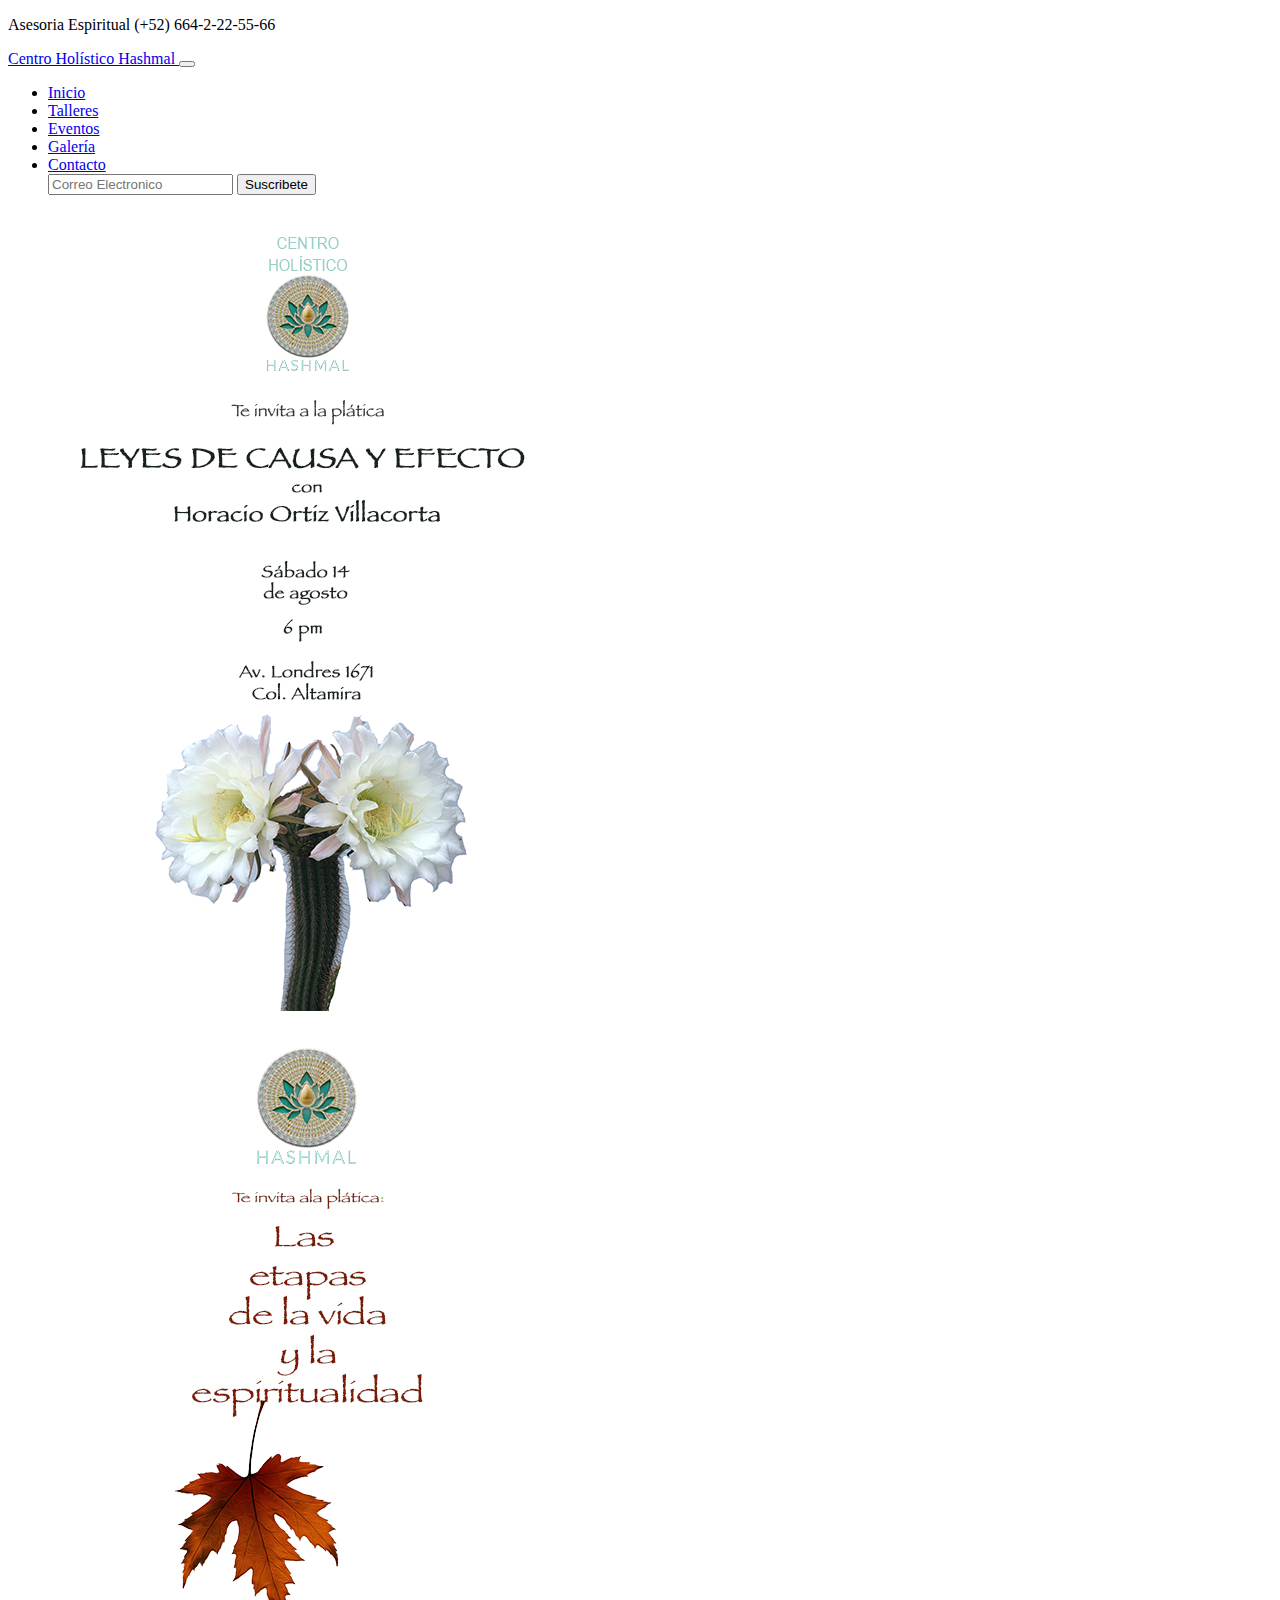
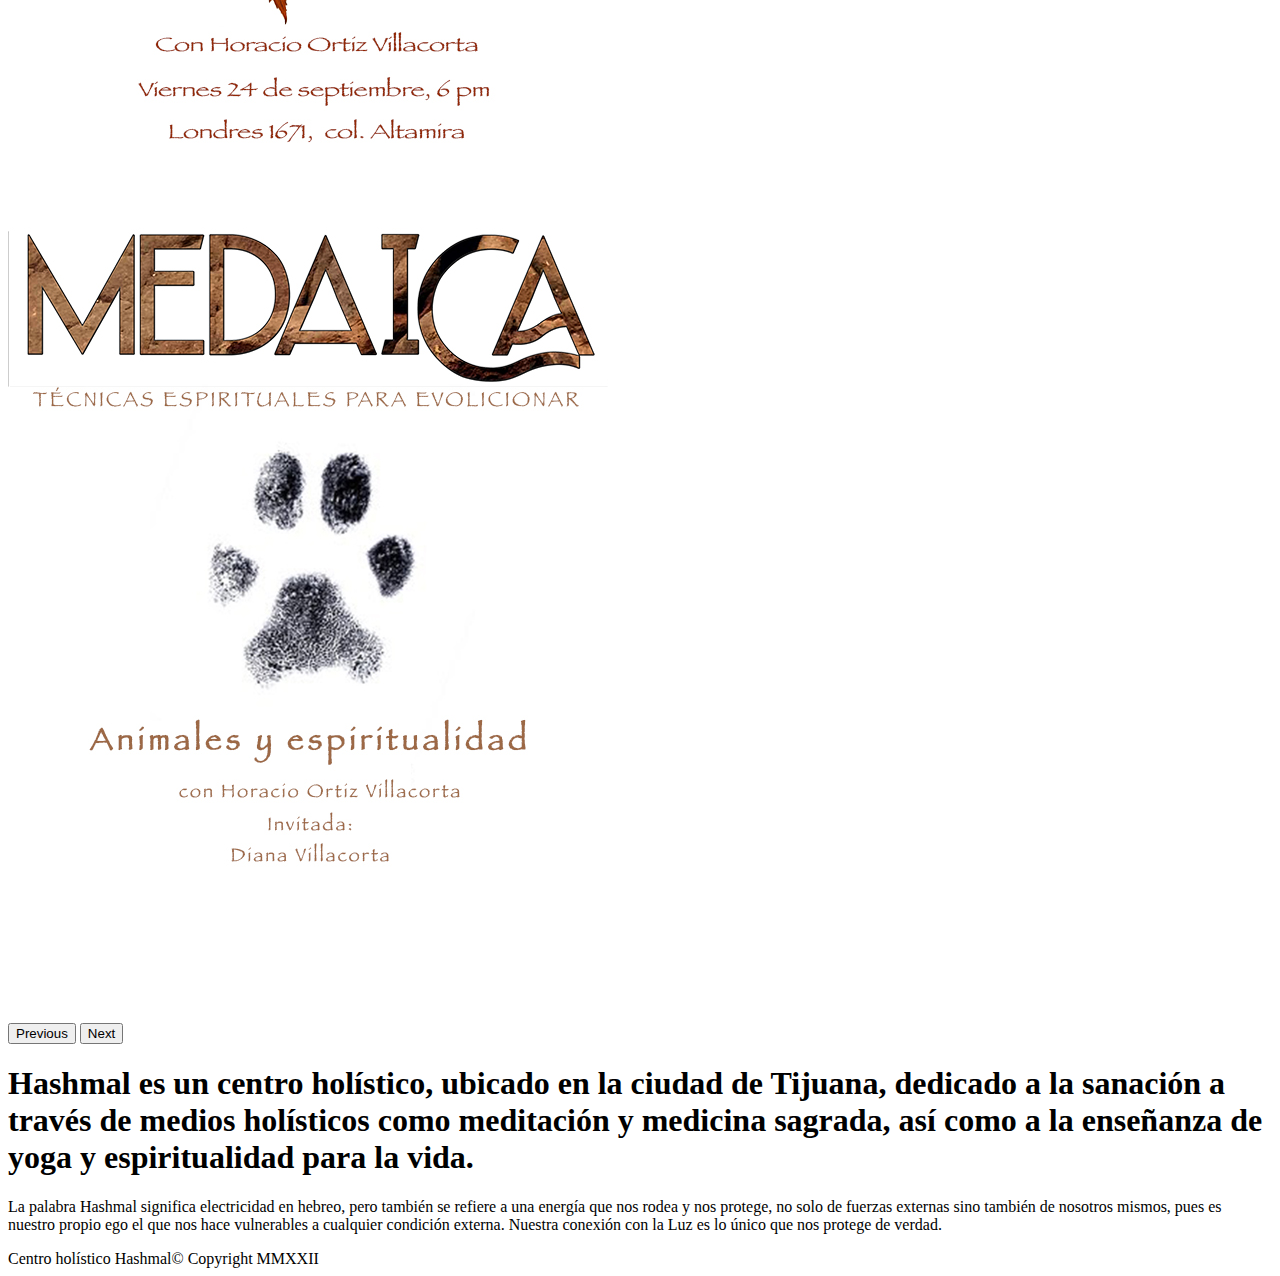
<file: index.html>
<!doctype html>
<html lang="es">
  <head>
    <!-- Required meta tags -->
    <meta charset="utf-8">
    <meta name="viewport" content="width=device-width, initial-scale=1">

    <!-- Bootstrap CSS -->
    <link href="https://cdn.jsdelivr.net/npm/bootstrap@5.1.3/dist/css/bootstrap.min.css" rel="stylesheet" integrity="sha384-1BmE4kWBq78iYhFldvKuhfTAU6auU8tT94WrHftjDbrCEXSU1oBoqyl2QvZ6jIW3" crossorigin="anonymous">
    <link rel="stylesheet" href="">

    <title>Hashmal</title>
  </head>

  <body>
    <header class="container-fluid bg-success d-flex justify-content-center">
        <p class="text-light mb-0 p-2 fs-4">Asesoria Espiritual (+52) 664-2-22-55-66</p>
    </header>
      <main>
        <nav class="navbar navbar-expand-lg navbar-light bg-light p-3" id="menu">
          <div class="container-fluid">
            <a class="navbar-brand" href="#">
            <span class="text-primary fs-5 fw-bold">Centro Holístico Hashmal
            </span>

            <button class="navbar-toggler" type="button" data-bs-toggle="collapse" data-bs-target="#navbarSupportedContent" aria-controls="navbarSupportedContent" aria-expanded="false" aria-label="Toggle navigation">
            <span class="navbar-toggler-icon"></span>
            </button>

            <div class="collapse navbar-collapse" id="navbarSupportedContent">
            <ul class="navbar-nav me-auto mb-2 mb-lg-0">

              <li class="nav-item">
                <a class="nav-link active" aria-current="page" href="/index.html">Inicio</a>
              </li>

              <li class="nav-item">
                <a class="nav-link active" href="/pages/Talleres.html">Talleres</a>
              </li>

              <li class="nav-item">
                <a class="nav-link active" href="/pages/eventos.html">Eventos</a>
              </li>
              
              <li class="nav-item">
                <a class="nav-link active" href="/pages/galeria.html">Galería</a>
              </li>
              
              <li class="nav-item">
                <a class="nav-link active" href="/pages/contacto.html">Contacto</a>
              </li>
              
              <form class="d-flex">
                <input class="form-control me-2" type="search" placeholder="Correo Electronico" aria-label="email">
                <button class="btn btn-primary btn-primarybtn-outline-success" type="submit">Suscribete</button>
              </form>
            </div>
          </div>
        </nav>
      <div id="carouselExampleControls" class="carousel slide" data-bs-ride="carousel">
        <div class="carousel-inner">
             
          <div class="carousel-item active">
            <img src="/assets/Fotos/Flyer 16.jpg" class="d-block w-100" alt="slide1">
          </div>

          <div class="carousel-item">
            <img src="/assets/Fotos/Flyer 18 (1).jpg" class="d-block w-100" alt="slide2">
          </div>

          <div class="carousel-item">
            <img src="/assets/Fotos/Flyer 19.jpg" class="d-block w-100" alt="slide3">
          </div>
        </div>
        <button class="carousel-control-prev" type="button" data-bs-target="#carouselExampleControls" data-bs-slide="prev">
          <span class="carousel-control-prev-icon" aria-hidden="true"></span>
          <span class="visually-hidden">Previous</span>
        </button>
        <button class="carousel-control-next" type="button" data-bs-target="#carouselExampleControls" data-bs-slide="next">
          <span class="carousel-control-next-icon" aria-hidden="true"></span>
          <span class="visually-hidden">Next</span>
        </button>
      </div>

      <section class="w-50 mx-auto text-center pt-5" id="intro">
          <h1 class="p-3 fs-2 border-top border-3">Hashmal es un centro holístico, ubicado en la ciudad de Tijuana, dedicado a la <span class="text-success"> sanación a través de medios holísticos </span>como meditación y medicina sagrada, así como a la enseñanza de yoga y espiritualidad para la vida.</h1><p class="p-3 fs-6 bg-secondary">La palabra Hashmal significa electricidad en hebreo, pero también se refiere a una energía que nos rodea y nos protege, no solo de fuerzas externas sino también de nosotros mismos, pues es nuestro propio ego el que nos hace vulnerables a cualquier condición externa. Nuestra conexión con la Luz es lo único que nos protege de verdad.</p>
      </section> 
      </main>
    <footer class="container-fluid bg-success d-flex justify-content-center p-1 fw-bold fixed-bottom">
      Centro holístico Hashmal© Copyright MMXXII
    </footer>

    <!-- Option 1: Bootstrap Bundle with Popper -->
    <script src="https://cdn.jsdelivr.net/npm/bootstrap@5.1.3/dist/js/bootstrap.bundle.min.js" integrity="sha384-ka7Sk0Gln4gmtz2MlQnikT1wXgYsOg+OMhuP+IlRH9sENBO0LRn5q+8nbTov4+1p" crossorigin="anonymous"></script>

  </body>
</html>
</file>
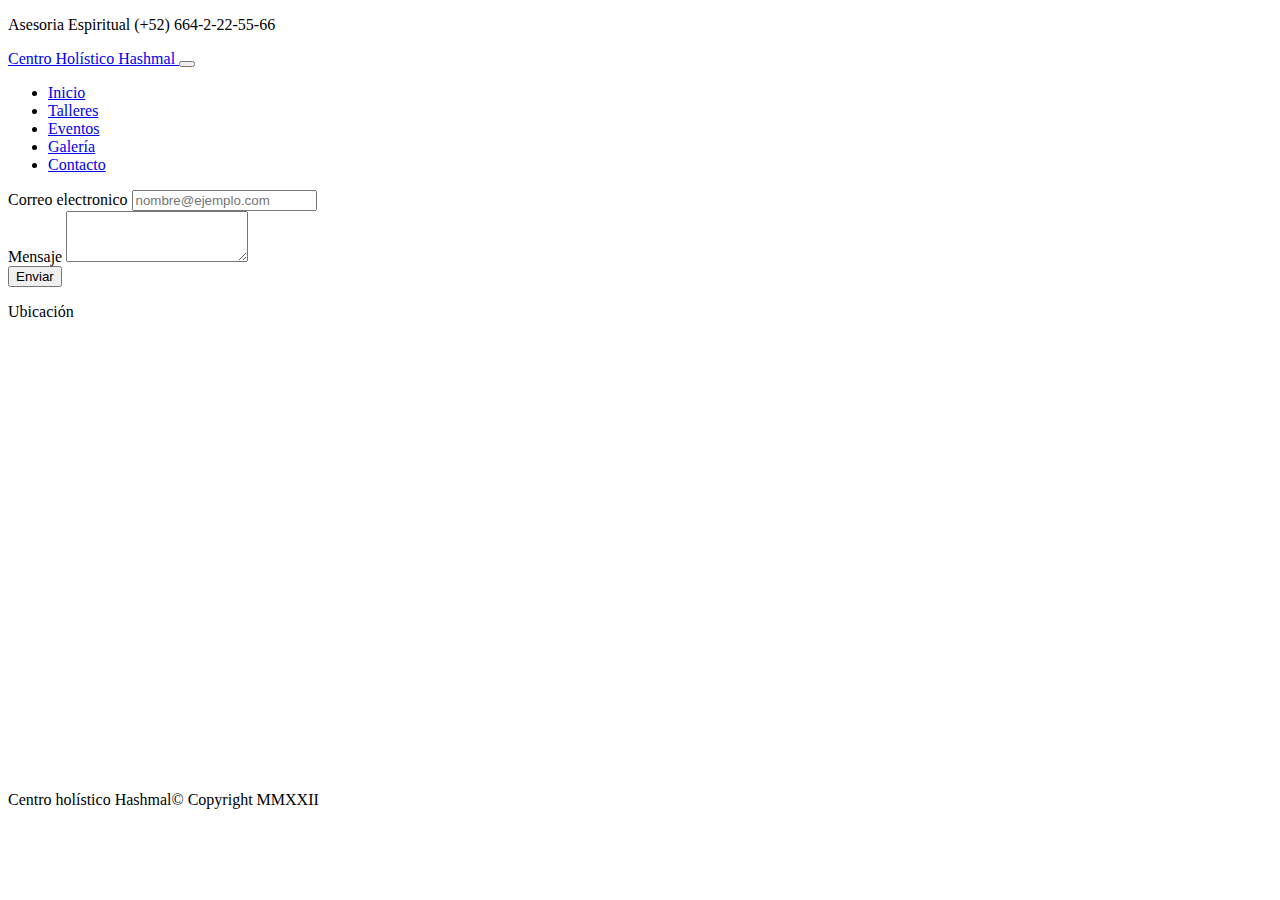
<file: pages/contacto.html>
<!doctype html>
<html lang="es">
  <head>
    <!-- Required meta tags -->
    <meta charset="utf-8">
    <meta name="viewport" content="width=device-width, initial-scale=1">

    <!-- Bootstrap CSS -->
    <link href="https://cdn.jsdelivr.net/npm/bootstrap@5.1.3/dist/css/bootstrap.min.css" rel="stylesheet" integrity="sha384-1BmE4kWBq78iYhFldvKuhfTAU6auU8tT94WrHftjDbrCEXSU1oBoqyl2QvZ6jIW3" crossorigin="anonymous">
    <link rel="stylesheet" href="">

    <title>Hashmal-Contacto</title>
  </head>

  <body>
    <header class="container-fluid bg-success d-flex justify-content-center">
        <p class="text-light mb-0 p-2 fs-4">Asesoria Espiritual (+52) 664-2-22-55-66</p>
    </header>
    <main>
    <nav class="navbar navbar-expand-lg navbar-light bg-light p-3" id="menu">
        <div class="container-fluid">
          <a class="navbar-brand" href="#">
           <span class="text-primary fs-5 fw-bold">Centro Holístico Hashmal
        </span>
          <button class="navbar-toggler" type="button" data-bs-toggle="collapse" data-bs-target="#navbarSupportedContent" aria-controls="navbarSupportedContent" aria-expanded="false" aria-label="Toggle navigation">
            <span class="navbar-toggler-icon"></span>
          </button>
          <div class="collapse navbar-collapse" id="navbarSupportedContent">
            <ul class="navbar-nav me-auto mb-2 mb-lg-0">

              <li class="nav-item">
                <a class="nav-link active" aria-current="page" href="/index.html">Inicio</a>
              </li>

              <li class="nav-item">
                <a class="nav-link active" href="/pages/Talleres.html">Talleres</a>
              </li>

              <li class="nav-item">
                <a class="nav-link active" href="/pages/eventos.html">Eventos</a>
              </li>
              
              <li class="nav-item">
                <a class="nav-link active" href="/pages/galeria.html">Galería</a>
              </li>
              
              <li class="nav-item">
                <a class="nav-link active" href="/pages/contacto.html">Contacto</a>
              </li>
          </div>
        </div>
      </nav>
      <form>
        <div class="form-group d-flex  justify-content-center w-25 p-3 fs-5">
          <label for="exampleFormControlInput1">Correo electronico</label>
          <input type="email" class="form-control" id="exampleFormControlInput1" placeholder="nombre@ejemplo.com">
        </div>
        <div class="form-group">
          <label for="exampleFormControlTextarea1">Mensaje</label>
          <textarea class="form-control" id="exampleFormControlTextarea1" rows="3"></textarea>
        </div>
        <button type="button" class="btn btn-secondary d-flex justify-content-end mr-3">Enviar</button>
      </form>
      <div><p class="p-5">Ubicación</p></div>
      <iframe src="https://www.google.com/maps/embed?pb=!1m18!1m12!1m3!1d1374.377800034077!2d-116.60085751165789!3d31.852069181414453!2m3!1f0!2f0!3f0!3m2!1i1024!2i768!4f13.1!3m3!1m2!1s0x80d88d12fff8254f%3A0xd24159968c8f20bc!2sHoli%20San!5e0!3m2!1ses-419!2smx!4v1650336385404!5m2!1ses-419!2smx" width="600" height="450" style="border:0;" allowfullscreen="" loading="lazy" referrerpolicy="no-referrer-when-downgrade" class="d-flex  justify-content-center container-fluid"></iframe>
    </main>
      
    <footer class="container-fluid bg-success d-flex justify-content-center p-1 fw-bold fixed-bottom">
      Centro holístico Hashmal© Copyright MMXXII
    </footer>

    <!-- Option 1: Bootstrap Bundle with Popper -->
    <script src="https://cdn.jsdelivr.net/npm/bootstrap@5.1.3/dist/js/bootstrap.bundle.min.js" integrity="sha384-ka7Sk0Gln4gmtz2MlQnikT1wXgYsOg+OMhuP+IlRH9sENBO0LRn5q+8nbTov4+1p" crossorigin="anonymous"></script>

  </body>
</html>
</file>
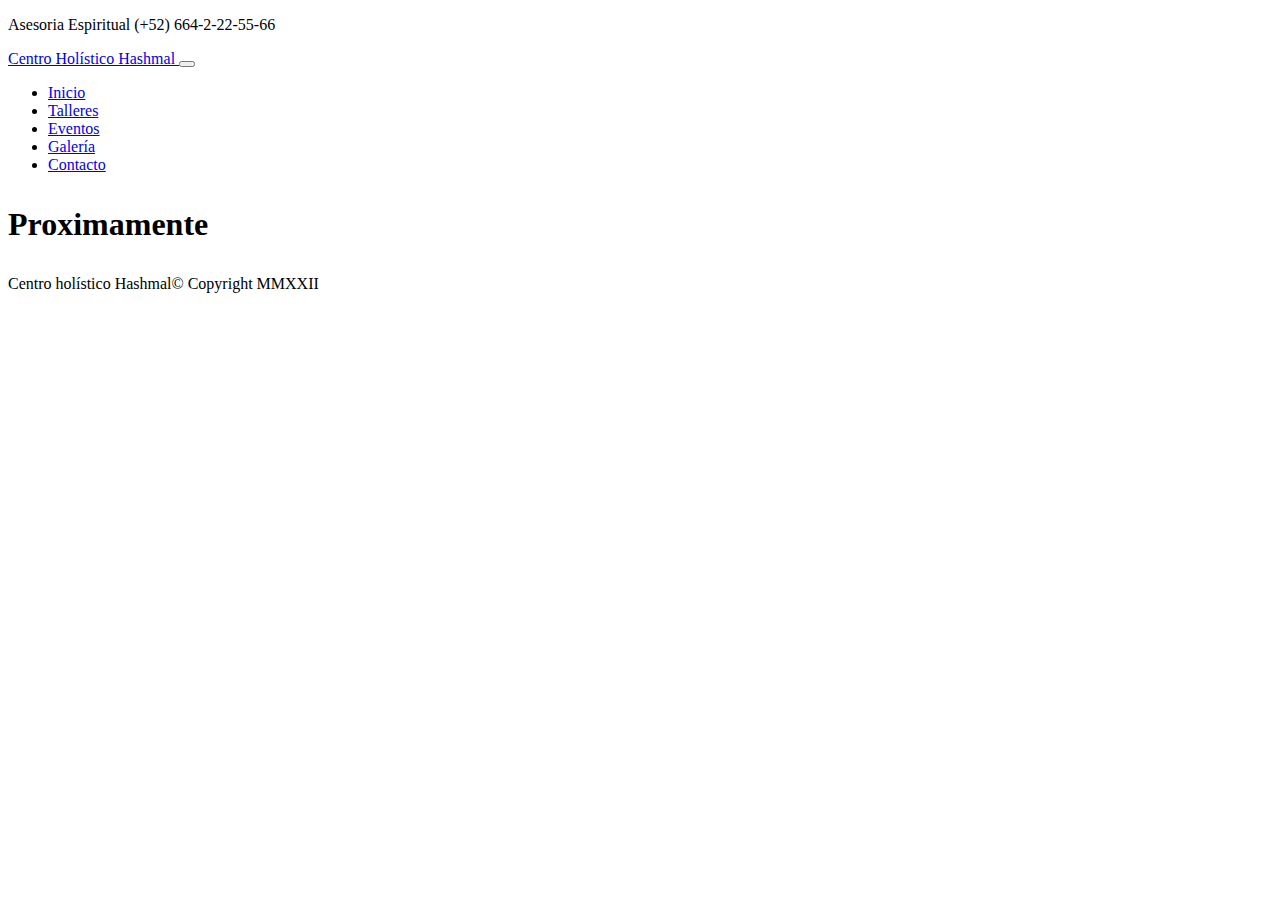
<file: pages/eventos.html>
<!doctype html>
<html lang="es">
  <head>
    <!-- Required meta tags -->
    <meta charset="utf-8">
    <meta name="viewport" content="width=device-width, initial-scale=1">

    <!-- Bootstrap CSS -->
    <link href="https://cdn.jsdelivr.net/npm/bootstrap@5.1.3/dist/css/bootstrap.min.css" rel="stylesheet" integrity="sha384-1BmE4kWBq78iYhFldvKuhfTAU6auU8tT94WrHftjDbrCEXSU1oBoqyl2QvZ6jIW3" crossorigin="anonymous">
    <link rel="stylesheet" href="">

    <title>Hashmal-Eventos</title>
  </head>

  <body>
    <header class="container-fluid bg-success d-flex justify-content-center">
        <p class="text-light mb-0 p-2 fs-4">Asesoria Espiritual (+52) 664-2-22-55-66</p>
        
    </header>

    <main>
    <nav class="navbar navbar-expand-lg navbar-light bg-light p-3" id="menu">
        <div class="container-fluid">
          <a class="navbar-brand" href="#">
           <span class="text-primary fs-5 fw-bold">Centro Holístico Hashmal
        </span>
          <button class="navbar-toggler" type="button" data-bs-toggle="collapse" data-bs-target="#navbarSupportedContent" aria-controls="navbarSupportedContent" aria-expanded="false" aria-label="Toggle navigation">
            <span class="navbar-toggler-icon"></span>
          </button>
          <div class="collapse navbar-collapse" id="navbarSupportedContent">
            <ul class="navbar-nav me-auto mb-2 mb-lg-0">

              <li class="nav-item">
                <a class="nav-link active" aria-current="page" href="/index.html">Inicio</a>
              </li>

              <li class="nav-item">
                <a class="nav-link active" href="/pages/Talleres.html">Talleres</a>
              </li>

              <li class="nav-item">
                <a class="nav-link active" href="/pages/eventos.html">Eventos</a>
              </li>
              
              <li class="nav-item">
                <a class="nav-link active" href="/pages/galeria.html">Galería</a>
              </li>
              
              <li class="nav-item">
                <a class="nav-link active" href="/pages/contacto.html">Contacto</a>
              </li>
              
          </div>
        </div>
      </nav>
      <H1><P>Proximamente</P></H1>
      </main>
    <footer class="container-fluid bg-success d-flex justify-content-center p-1 fw-bold fixed-bottom">
      Centro holístico Hashmal© Copyright MMXXII
    </footer>

    <!-- Option 1: Bootstrap Bundle with Popper -->
    <script src="https://cdn.jsdelivr.net/npm/bootstrap@5.1.3/dist/js/bootstrap.bundle.min.js" integrity="sha384-ka7Sk0Gln4gmtz2MlQnikT1wXgYsOg+OMhuP+IlRH9sENBO0LRn5q+8nbTov4+1p" crossorigin="anonymous"></script>

  </body>
</html>
</file>
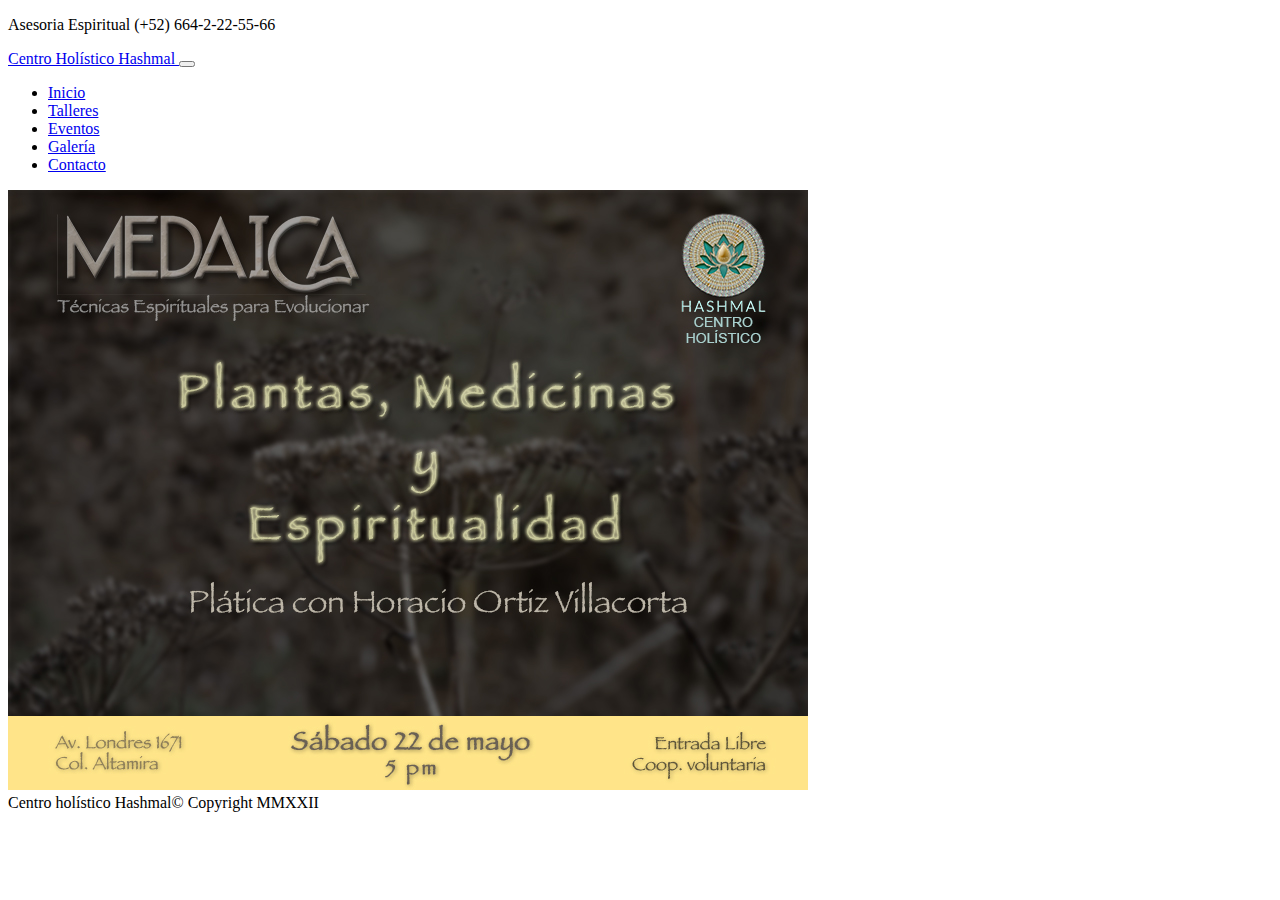
<file: pages/galeria.html>
<!doctype html>
<html lang="es">
  <head>
    <!-- Required meta tags -->
    <meta charset="utf-8">
    <meta name="viewport" content="width=device-width, initial-scale=1">

    <!-- Bootstrap CSS -->
    <link href="https://cdn.jsdelivr.net/npm/bootstrap@5.1.3/dist/css/bootstrap.min.css" rel="stylesheet" integrity="sha384-1BmE4kWBq78iYhFldvKuhfTAU6auU8tT94WrHftjDbrCEXSU1oBoqyl2QvZ6jIW3" crossorigin="anonymous">
    <link rel="stylesheet" href="">

    <title>Hashmal-Galería</title>
  </head>

  <body>
    <header class="container-fluid bg-success d-flex justify-content-center">
        <p class="text-light mb-0 p-2 fs-4">Asesoria Espiritual (+52) 664-2-22-55-66</p>
    </header>

    <main>
    <nav class="navbar navbar-expand-lg navbar-light bg-light p-3" id="menu">
        <div class="container-fluid">
          <a class="navbar-brand" href="#">
           <span class="text-primary fs-5 fw-bold">Centro Holístico Hashmal
        </span>
          <button class="navbar-toggler" type="button" data-bs-toggle="collapse" data-bs-target="#navbarSupportedContent" aria-controls="navbarSupportedContent" aria-expanded="false" aria-label="Toggle navigation">
            <span class="navbar-toggler-icon"></span>
          </button>
          <div class="collapse navbar-collapse" id="navbarSupportedContent">
            <ul class="navbar-nav me-auto mb-2 mb-lg-0">

              <li class="nav-item">
                <a class="nav-link active" aria-current="page" href="/index.html">Inicio</a>
              </li>

              <li class="nav-item">
                <a class="nav-link active" href="/pages/Talleres.html">Talleres</a>
              </li>

              <li class="nav-item">
                <a class="nav-link active" href="/pages/eventos.html">Eventos</a>
              </li>
              
              <li class="nav-item">
                <a class="nav-link active" href="/pages/galeria.html">Galería</a>
              </li>
              
              <li class="nav-item">
                <a class="nav-link active" href="/pages/contacto.html">Contacto</a>
              </li>  
          </div>
        </div>
      </nav>

      <div class="text-center">
        <img src="/assets/Fotos/Volante11.jpg" class="rounded" alt="v11">
      </div>


    </main>
    <footer class="container-fluid bg-success d-flex justify-content-center p-1 fw-bold fixed-bottom">
      Centro holístico Hashmal© Copyright MMXXII
    </footer>

    <!-- Option 1: Bootstrap Bundle with Popper -->
    <script src="https://cdn.jsdelivr.net/npm/bootstrap@5.1.3/dist/js/bootstrap.bundle.min.js" integrity="sha384-ka7Sk0Gln4gmtz2MlQnikT1wXgYsOg+OMhuP+IlRH9sENBO0LRn5q+8nbTov4+1p" crossorigin="anonymous"></script>

  </body>
</html>
</file>
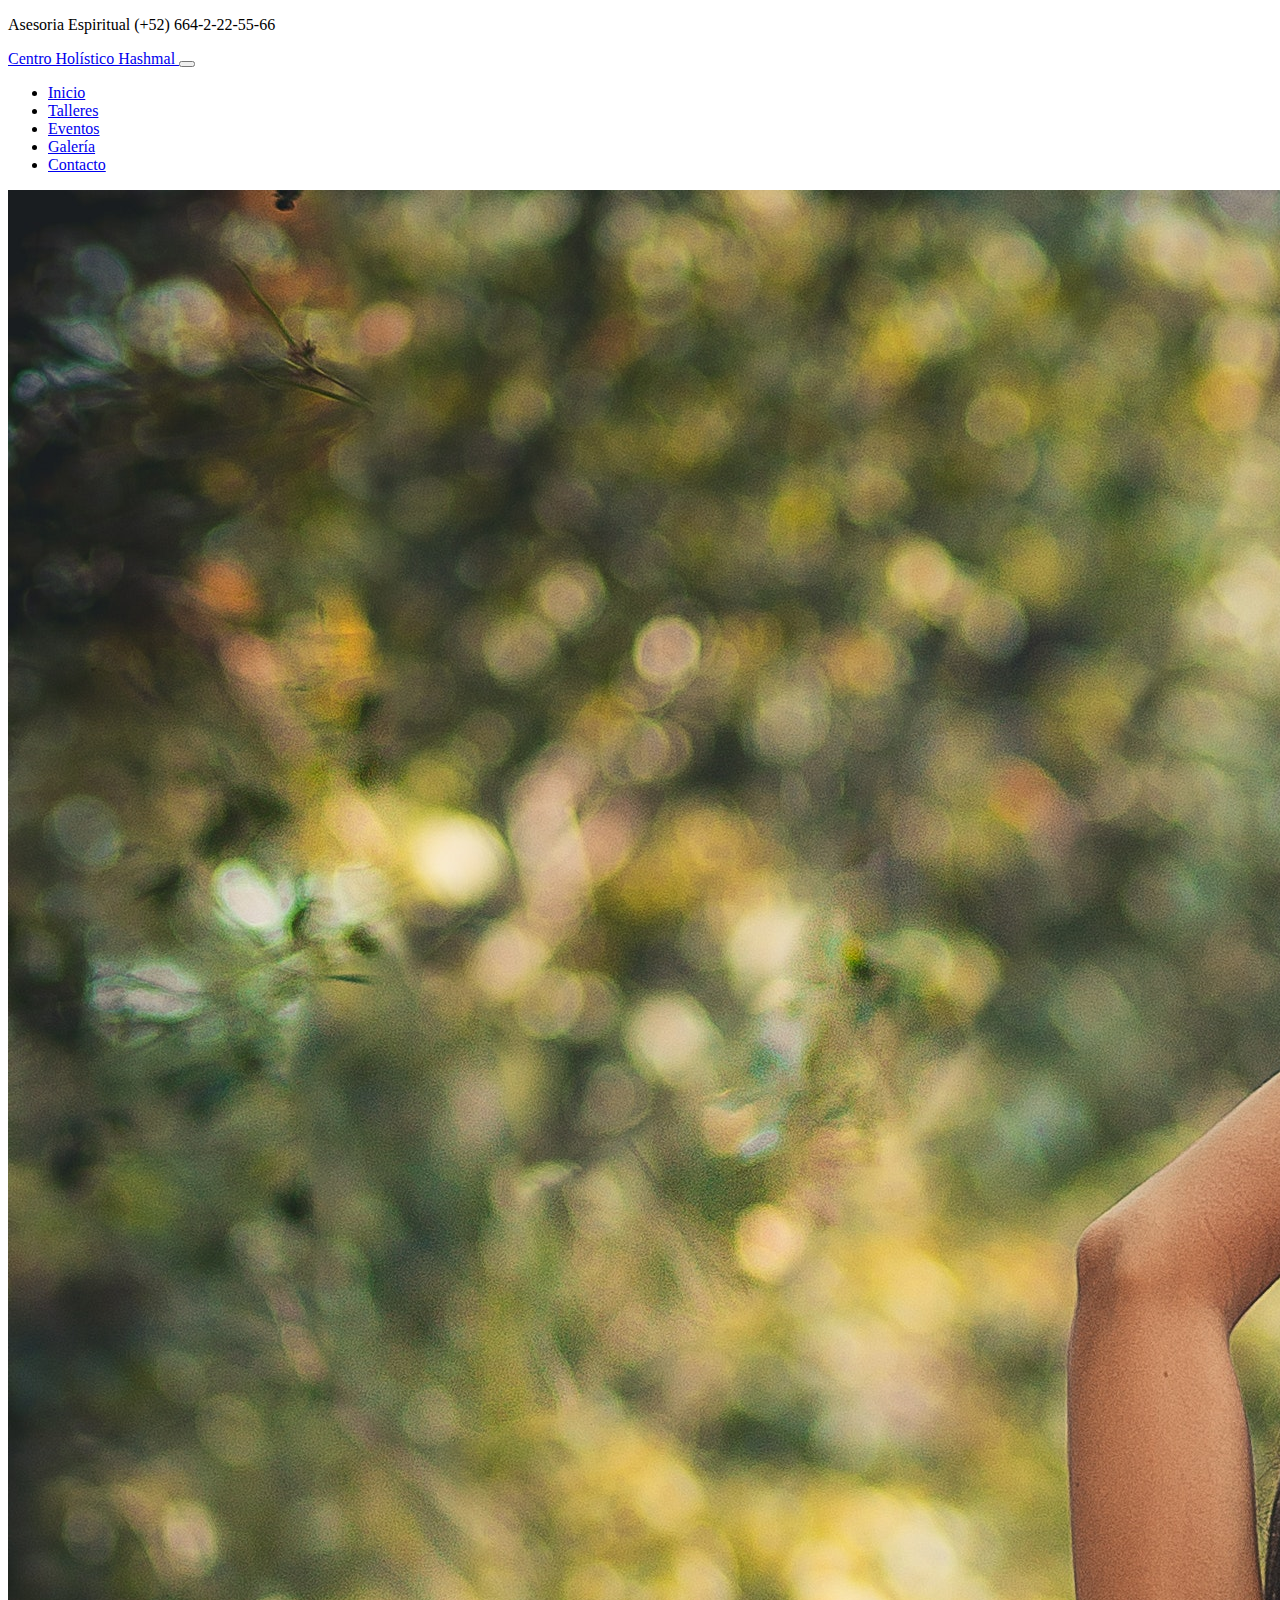
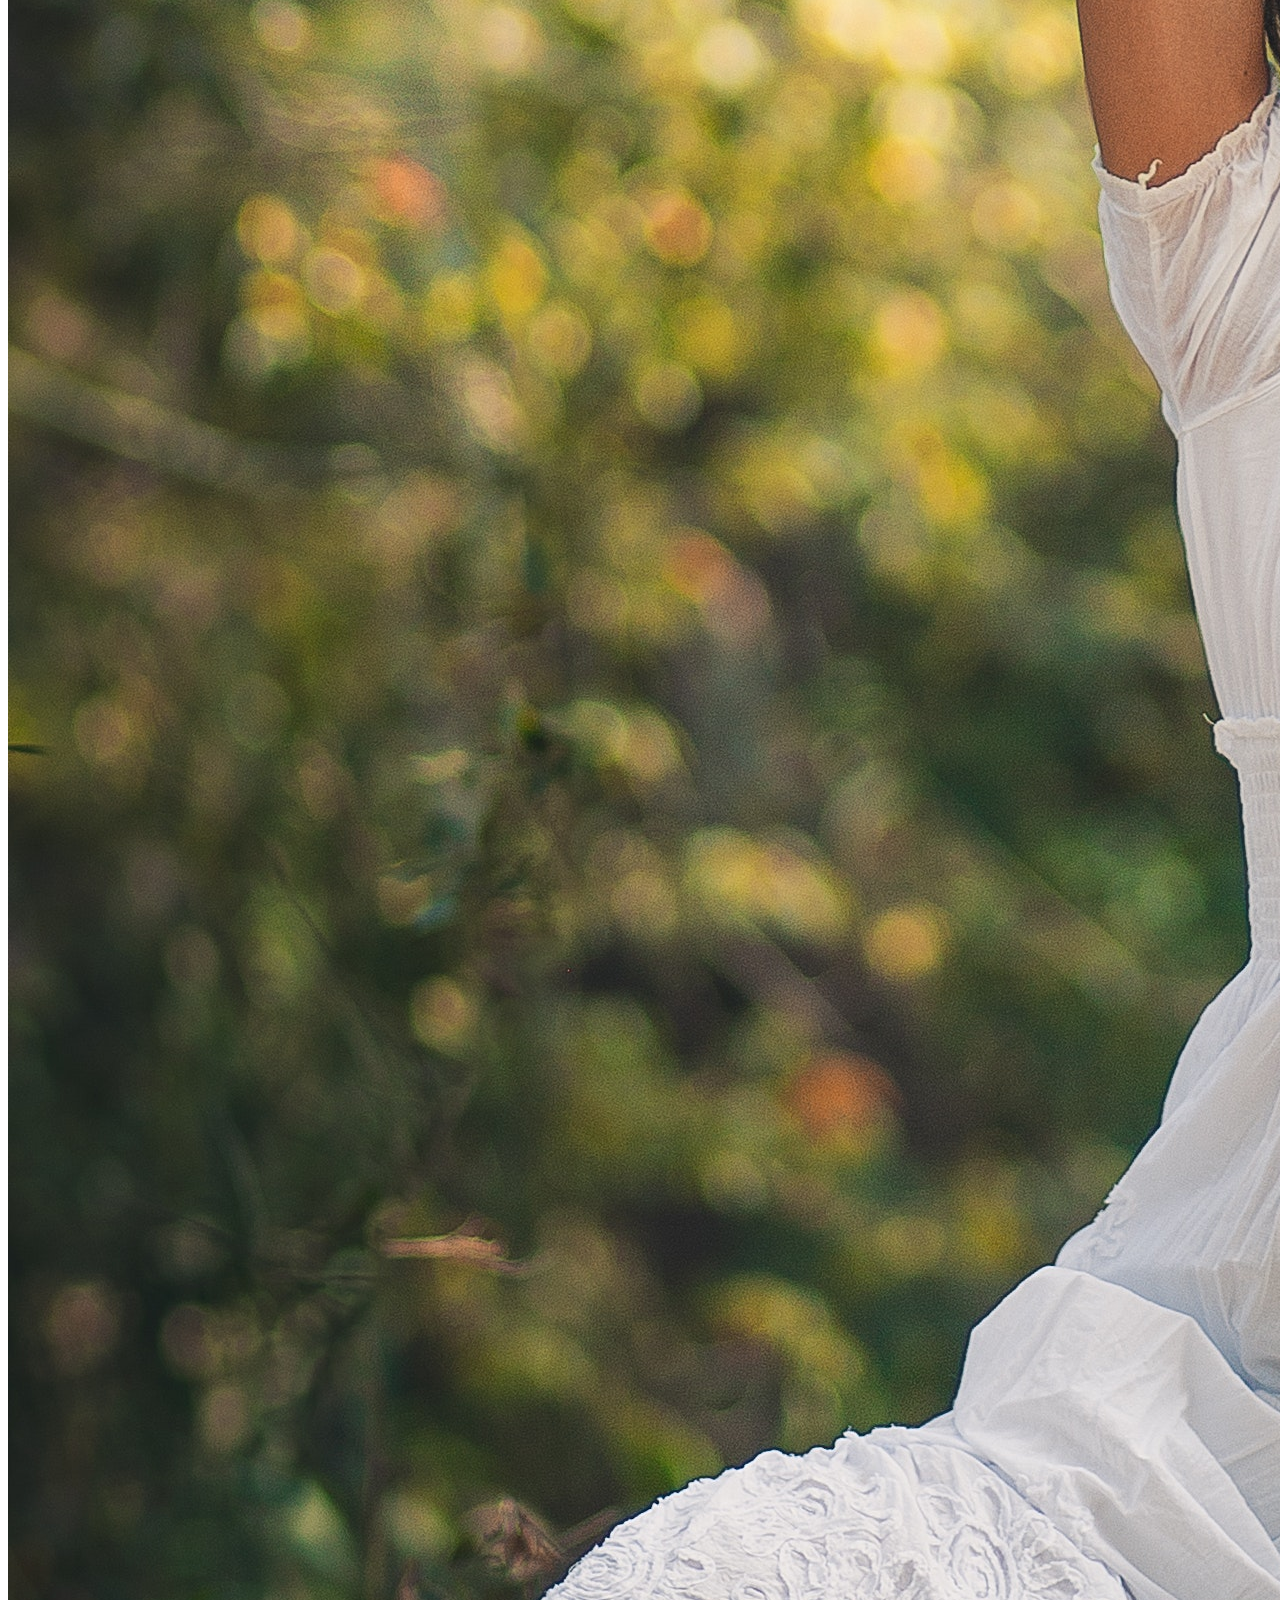
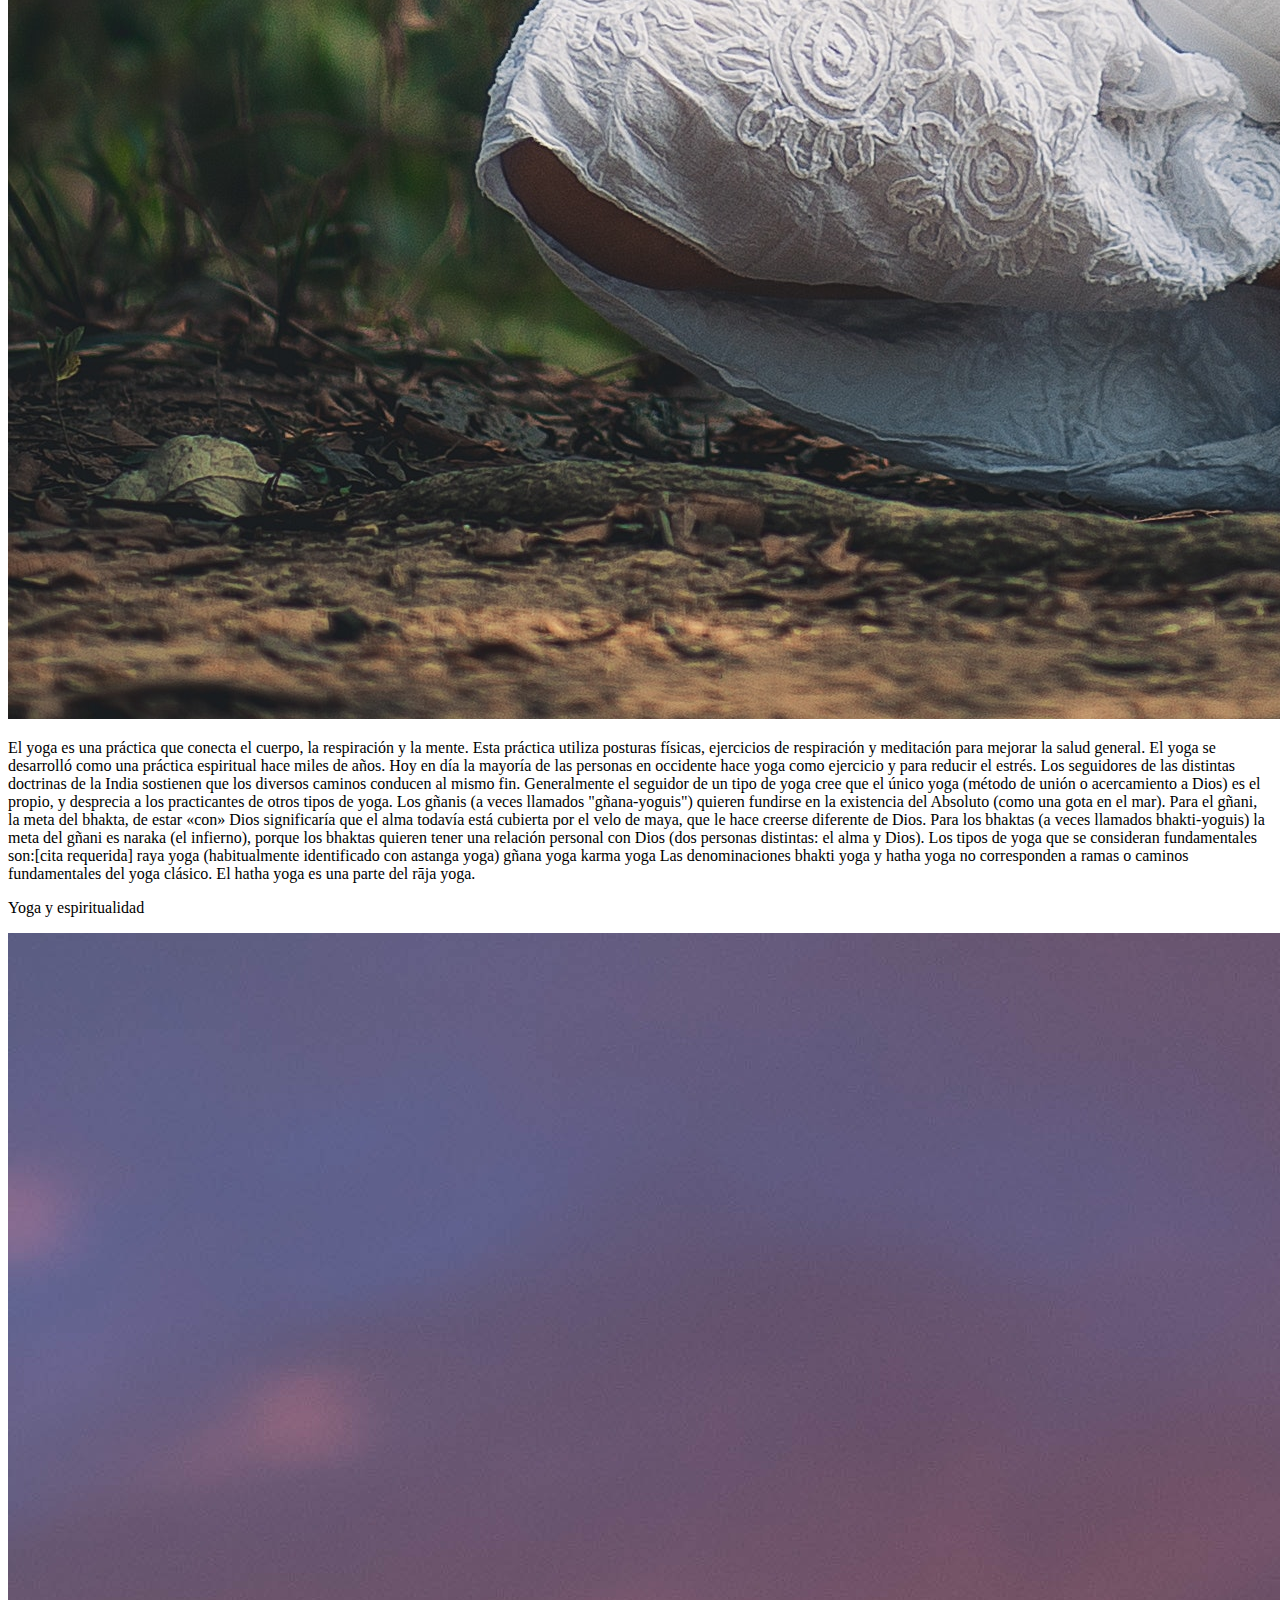
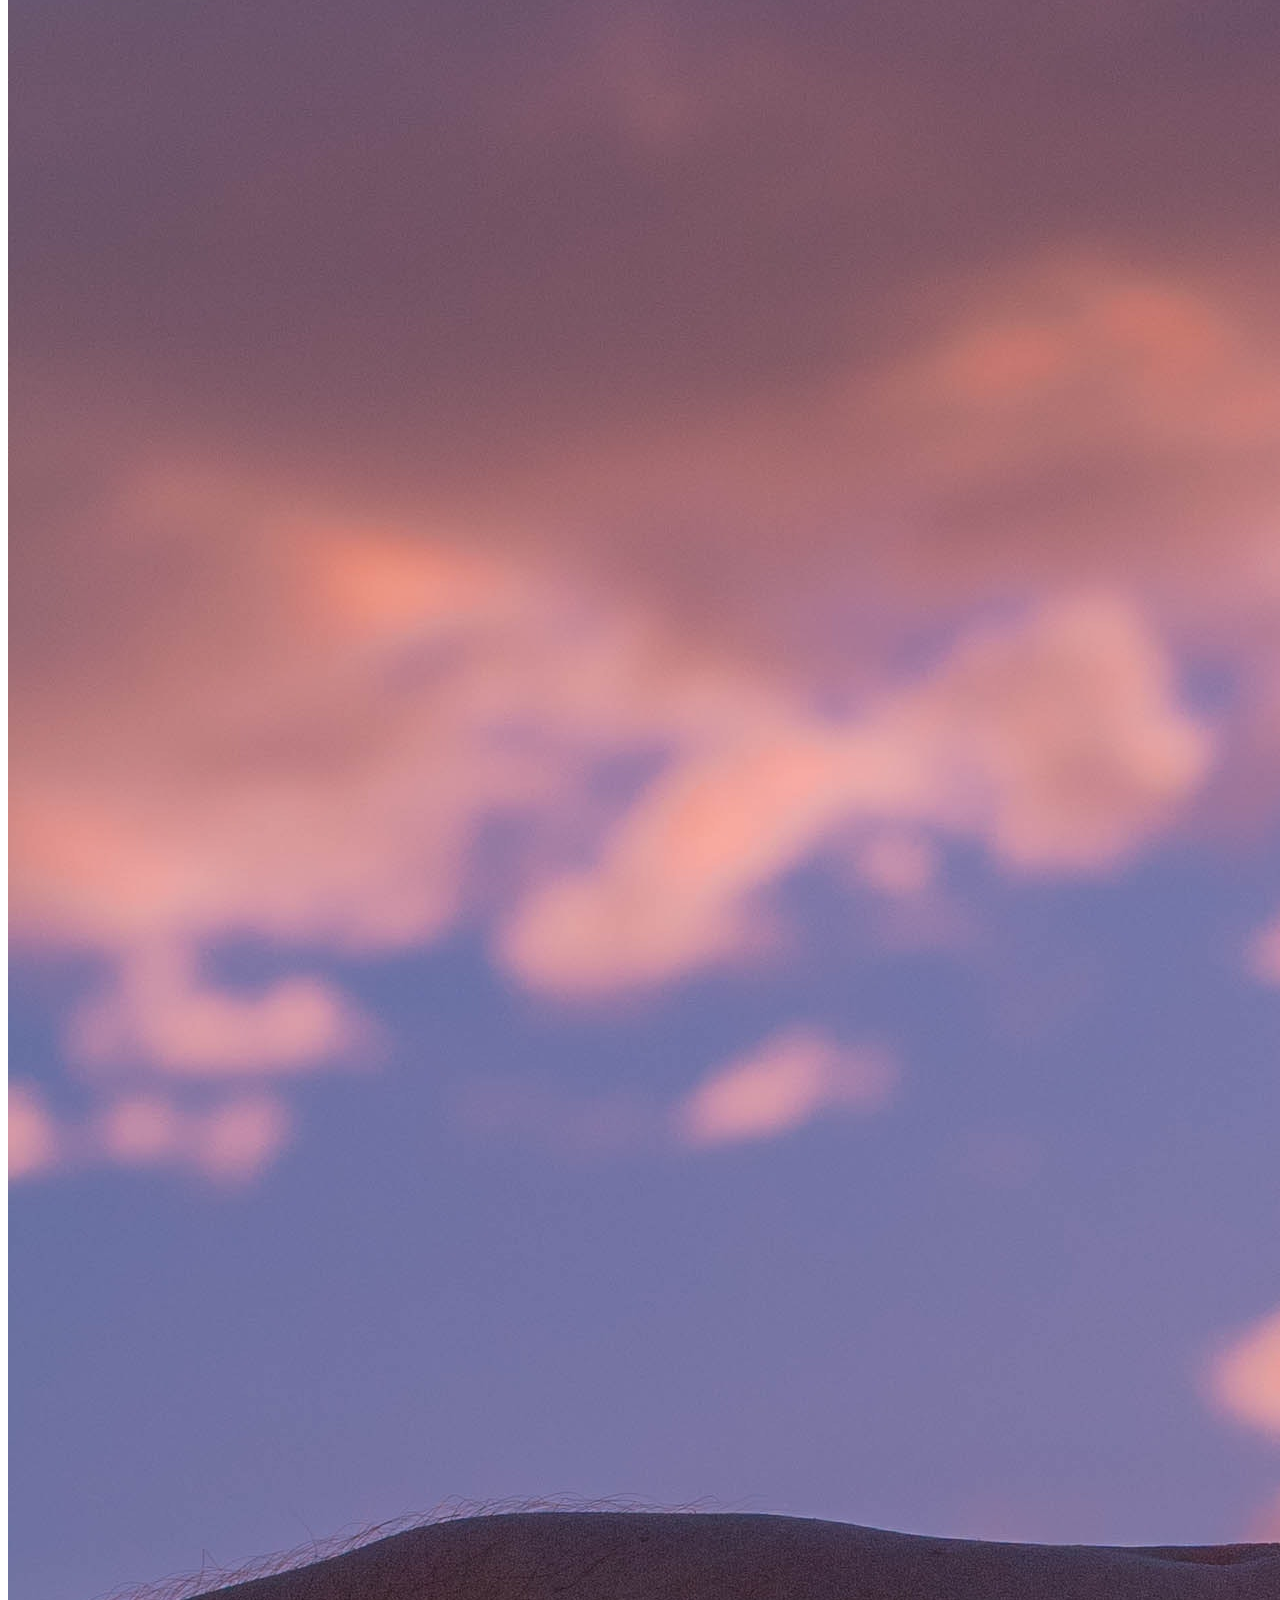
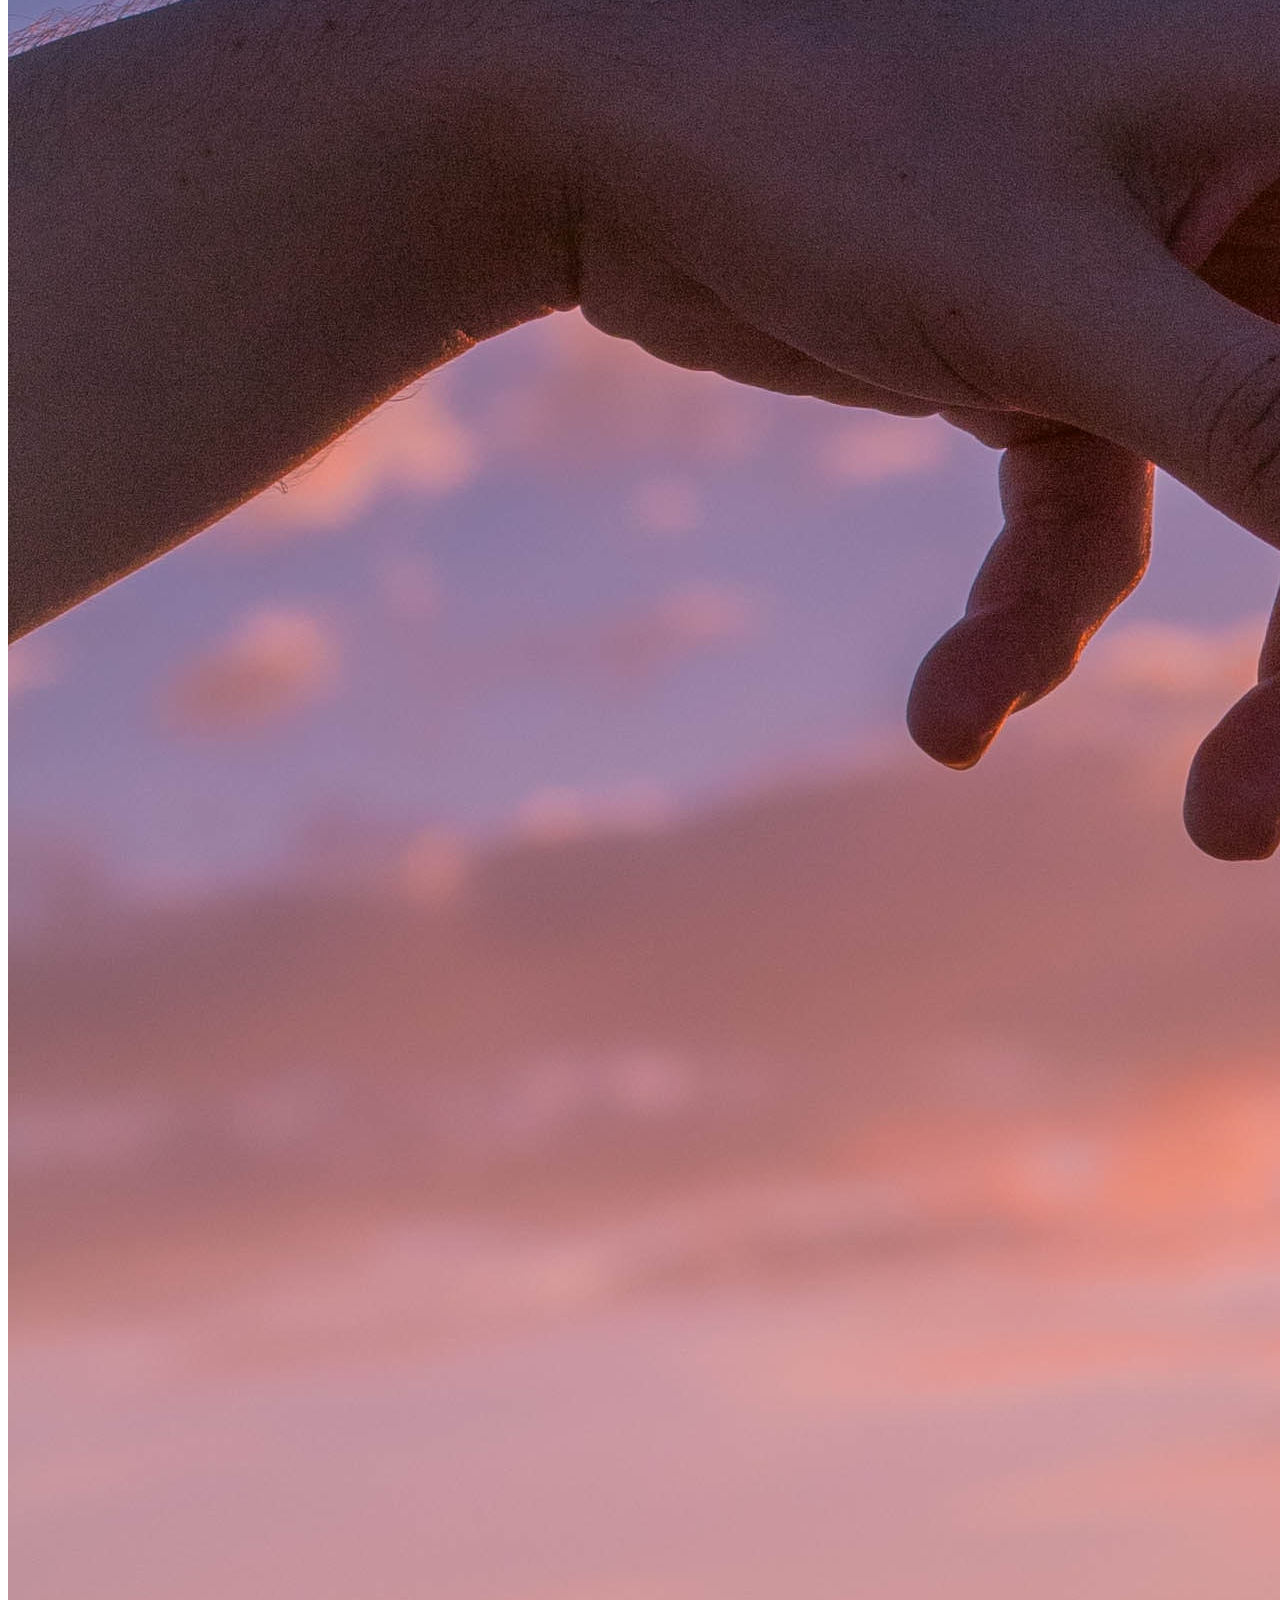
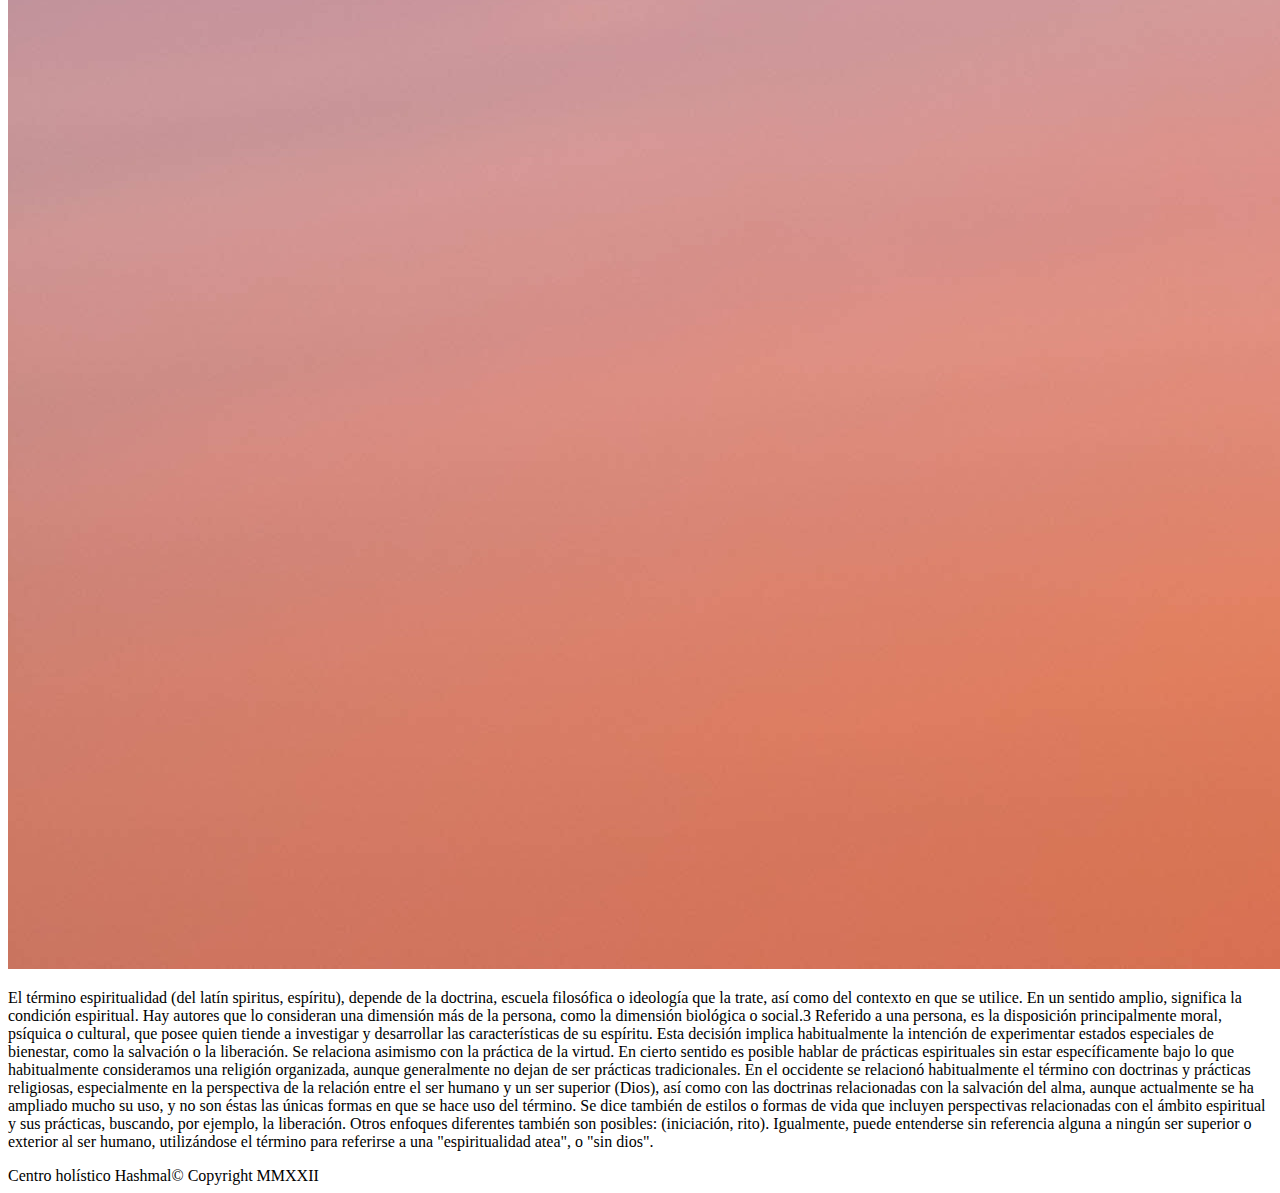
<file: pages/Talleres.html>
<!doctype html>
<html lang="es">
  <head>
    <!-- Required meta tags -->
    <meta charset="utf-8">
    <meta name="viewport" content="width=device-width, initial-scale=1">

    <!-- Bootstrap CSS -->
    <link href="https://cdn.jsdelivr.net/npm/bootstrap@5.1.3/dist/css/bootstrap.min.css" rel="stylesheet" integrity="sha384-1BmE4kWBq78iYhFldvKuhfTAU6auU8tT94WrHftjDbrCEXSU1oBoqyl2QvZ6jIW3" crossorigin="anonymous">
    <link rel="stylesheet" href="">

    <title>Hashmal-Talleres</title>
  </head>

  <body>

    <header class="container-fluid bg-success d-flex justify-content-center">
        <p class="text-light mb-0 p-2 fs-4">Asesoria Espiritual (+52) 664-2-22-55-66</p>
    </header>
    
    <main>
    <nav class="navbar navbar-expand-lg navbar-light bg-light p-3" id="menu">
        <div class="container-fluid">
          <a class="navbar-brand" href="#">
           <span class="text-primary fs-5 fw-bold">Centro Holístico Hashmal
        </span>
          <button class="navbar-toggler" type="button" data-bs-toggle="collapse" data-bs-target="#navbarSupportedContent" aria-controls="navbarSupportedContent" aria-expanded="false" aria-label="Toggle navigation">
            <span class="navbar-toggler-icon"></span>
          </button>
          <div class="collapse navbar-collapse" id="navbarSupportedContent">
            <ul class="navbar-nav me-auto mb-2 mb-lg-0">

              <li class="nav-item">
                <a class="nav-link active" aria-current="page" href="/index.html">Inicio</a>
              </li>

              <li class="nav-item">
                <a class="nav-link active" href="/pages/Talleres.html">Talleres</a>
              </li>

              <li class="nav-item">
                <a class="nav-link active" href="/pages/eventos.html">Eventos</a>
              </li>
              
              <li class="nav-item">
                <a class="nav-link active" href="/pages/galeria.html">Galería</a>
              </li>
              
              <li class="nav-item">
                <a class="nav-link active" href="/pages/contacto.html">Contacto</a>
              </li>
          </div>
        </div>
      </nav>
    
      <img src="/assets/Fotos/pexels-lucas-pezeta-2035066.jpg" class="rounded float-start w-25 p-3 fs-5 fw-bold" alt="Yoga"> <p>El yoga es una práctica que conecta el cuerpo, la respiración y la mente. Esta práctica utiliza posturas físicas, ejercicios de respiración y meditación para mejorar la salud general. El yoga se desarrolló como una práctica espiritual hace miles de años. Hoy en día la mayoría de las personas en occidente hace yoga como ejercicio y para reducir el estrés. Los seguidores de las distintas doctrinas de la India sostienen que los diversos caminos conducen al mismo fin. Generalmente el seguidor de un tipo de yoga cree que el único yoga (método de unión o acercamiento a Dios) es el propio, y desprecia a los practicantes de otros tipos de yoga.

      Los gñanis (a veces llamados "gñana-yoguis") quieren fundirse en la existencia del Absoluto (como una gota en el mar). Para el gñani, la meta del bhakta, de estar «con» Dios significaría que el alma todavía está cubierta por el velo de maya, que le hace creerse diferente de Dios.
      Para los bhaktas (a veces llamados bhakti-yoguis) la meta del gñani es naraka (el infierno), porque los bhaktas quieren tener una relación personal con Dios (dos personas distintas: el alma y Dios).
      Los tipos de yoga que se consideran fundamentales son:[cita requerida]
        
      raya yoga (habitualmente identificado con astanga yoga)
      gñana yoga
      karma yoga
      Las denominaciones bhakti yoga y hatha yoga no corresponden a ramas o caminos fundamentales del yoga clásico. El hatha yoga es una parte del rāja yoga.</p>
      <p class="container-fluid bg-secondary d-flex justify-content-center p-1 fw-bold">Yoga y espiritualidad</p>
      <img src="/assets/Fotos/pexels-mododeolhar-5795688.jpg" class="rounded float-end w-25 p-3" alt="espiritualidad">
      <p class="border-right">El término espiritualidad (del latín spiritus, espíritu), depende de la doctrina, escuela filosófica o ideología que la trate, así como del contexto en que se utilice.​ En un sentido amplio, significa la condición espiritual. Hay autores que lo consideran una dimensión más de la persona, como la dimensión biológica o social.3 Referido a una persona, es la disposición principalmente moral, psíquica o cultural, que posee quien tiende a investigar y desarrollar las características de su espíritu.​ Esta decisión implica habitualmente la intención de experimentar estados especiales de bienestar, como la salvación o la liberación. Se relaciona asimismo con la práctica de la virtud. En cierto sentido es posible hablar de prácticas espirituales sin estar específicamente bajo lo que habitualmente consideramos una religión organizada, aunque generalmente no dejan de ser prácticas tradicionales.​ En el occidente se relacionó habitualmente el término con doctrinas y prácticas religiosas, especialmente en la perspectiva de la relación entre el ser humano y un ser superior (Dios), así como con las doctrinas relacionadas con la salvación del alma, aunque actualmente se ha ampliado mucho su uso, y no son éstas las únicas formas en que se hace uso del término. Se dice también de estilos o formas de vida que incluyen perspectivas relacionadas con el ámbito espiritual y sus prácticas, buscando, por ejemplo, la liberación. Otros enfoques diferentes también son posibles: (iniciación, rito).​ Igualmente, puede entenderse sin referencia alguna a ningún ser superior o exterior al ser humano, utilizándose el término para referirse a una "espiritualidad atea", o "sin dios".</p>
    </main>    

    <footer class="container-fluid bg-success d-flex justify-content-center p-1 fw-bold fixed-bottom">
      Centro holístico Hashmal© Copyright MMXXII
    </footer>

    <!-- Option 1: Bootstrap Bundle with Popper -->
    <script src="https://cdn.jsdelivr.net/npm/bootstrap@5.1.3/dist/js/bootstrap.bundle.min.js" integrity="sha384-ka7Sk0Gln4gmtz2MlQnikT1wXgYsOg+OMhuP+IlRH9sENBO0LRn5q+8nbTov4+1p" crossorigin="anonymous"></script>

  </body>
</html>
</file>
